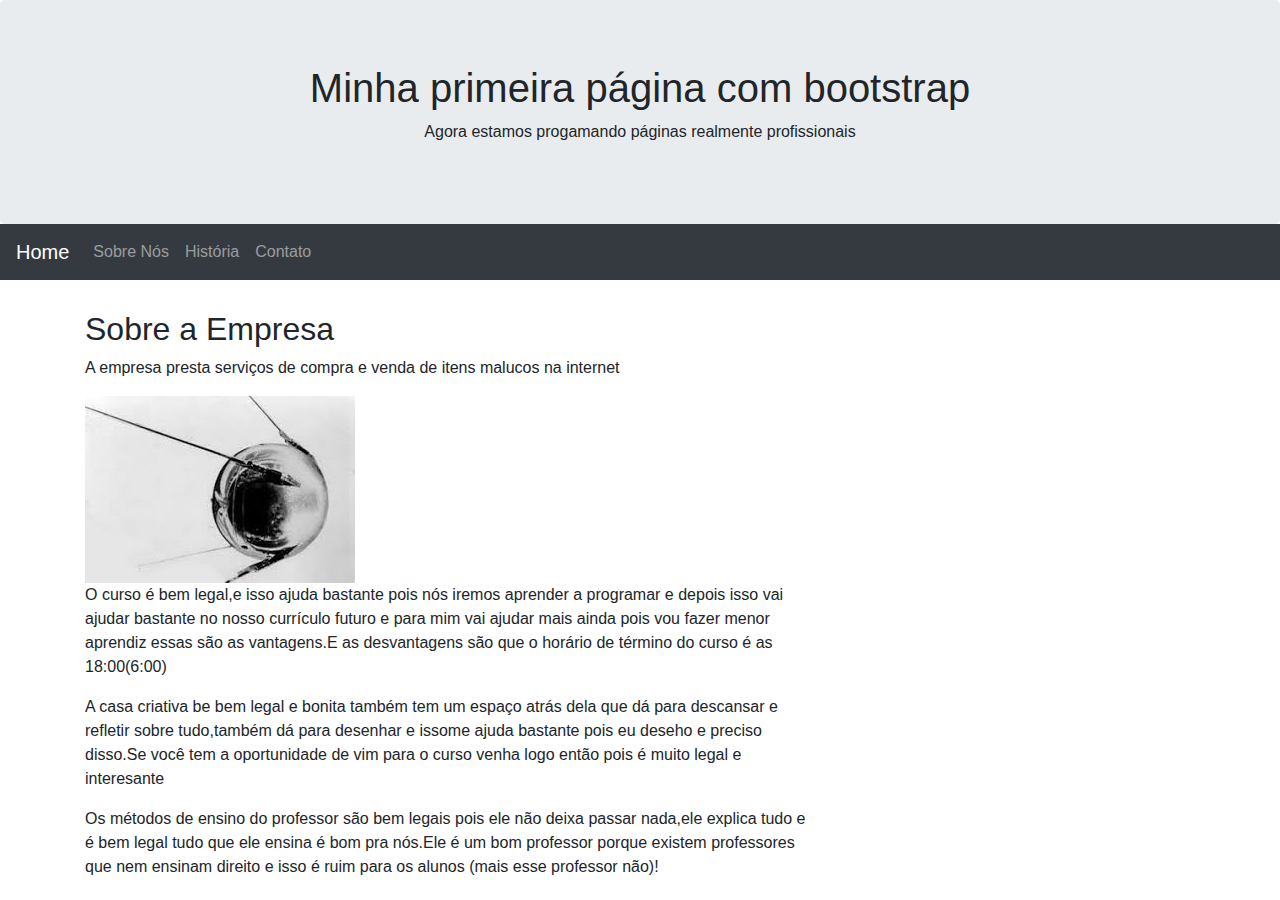
<file: index.html>
<!DOCTYPE html>
<html>
<head>
	<title>Página principal</title>
	<meta charset="utf-8">
  <meta name="viewport" content="width=device-width, initial-scale=1">
  <link rel="stylesheet" href="https://maxcdn.bootstrapcdn.com/bootstrap/4.1.0/css/bootstrap.min.css">
  <script src="https://ajax.googleapis.com/ajax/libs/jquery/3.3.1/jquery.min.js"></script>
  <script src="https://cdnjs.cloudflare.com/ajax/libs/popper.js/1.14.0/umd/popper.min.js"></script>
  <script src="https://maxcdn.bootstrapcdn.com/bootstrap/4.1.0/js/bootstrap.min.js"></script>
  <style>
  .fakeimg {
      height: 200px;
      background: #aaa;
  }
  </style>
</head>
<body>
	
	<div class="jumbotron text-center" style="margin-bottom:0">
		<h1> Minha primeira página com bootstrap </h1>
		<p> Agora estamos progamando páginas realmente profissionais </p>
	</div>
	<nav class="navbar navbar-expand-sm bg-dark navbar-dark">
		 <button class="navbar-toggler" type="button" data-toggle="collapse" data-target="#collapsibleNavbar">
    <span class="navbar-toggler-icon"></span>
  </button>
		<a class="navbar-brand" href="index.html">Home</a>
		<div class="collapse navbar-collapse" id="collapsibleNavbar">
			<ul class="navbar-nav">
			      <li class="nav-item">
			        <a class="nav-link" href="sobre.html"> Sobre Nós</a>
			      </li>
			      <li class="nav-item">
			        <a class="nav-link" href="historia.html"> História</a>
			      </li>
			      <li class="nav-item">
			        <a class="nav-link" href="contato.html"> Contato</a>
			      </li>    
    </ul>
	</div>

	</nav>
	  <div class="container" style="margin-top:30px">
        <div class="row">
      	<div class="col-sm-8">
      		<h2> Sobre a Empresa</h2>
      		<p> A empresa presta serviços de compra e venda de itens malucos na internet</p>
      		<img src="img/foguete1.jpg">
      		<p> O curso é bem legal,e isso ajuda bastante pois nós iremos aprender a programar e depois isso vai ajudar bastante no nosso currículo futuro e para mim vai ajudar mais ainda pois vou fazer menor aprendiz essas são as vantagens.E as desvantagens são que o horário de término do curso é as 18:00(6:00) </p>
      		<p> A casa criativa be bem legal e bonita também tem um espaço atrás dela que dá para descansar e refletir sobre tudo,também dá para desenhar e issome ajuda bastante pois eu deseho e preciso disso.Se você tem a oportunidade de vim para o curso venha logo então pois é muito legal e interesante </p>
      		<p> Os métodos de ensino do professor são bem legais pois ele não deixa passar nada,ele explica tudo e é bem legal tudo que ele ensina é bom pra nós.Ele é um bom professor porque existem professores que nem ensinam direito e isso é ruim para os alunos (mais esse professor não)! </p>


</body>
</html>
</file>
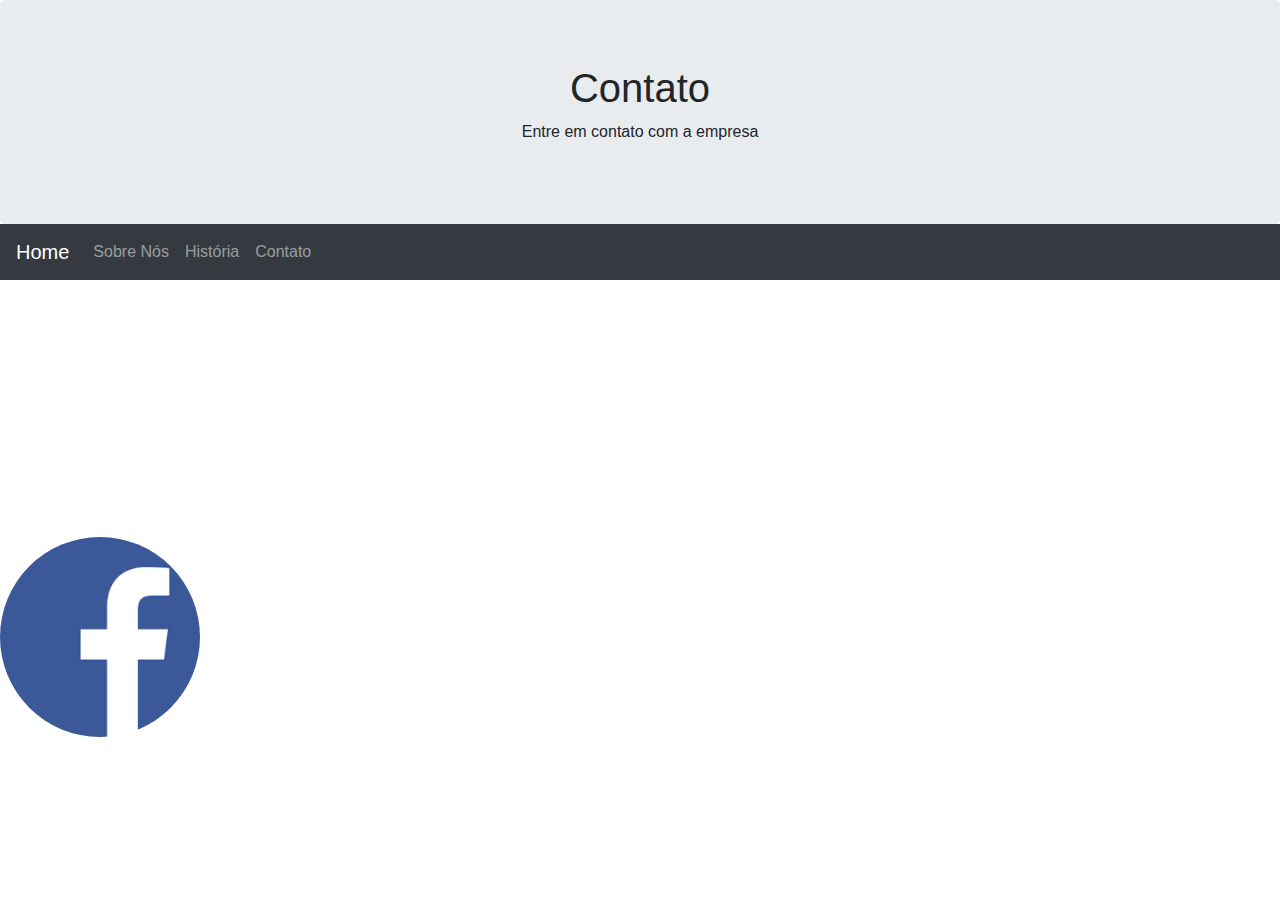
<file: contato.html>
<!DOCTYPE html>
<html>
<head>
	<link rel="stylesheet" type="text/css" href="css/estilo.css">
	<title> Contato</title>
	<meta charset="utf-8">
  <meta name="viewport" content="width=device-width, initial-scale=1">
  <link rel="stylesheet" href="https://maxcdn.bootstrapcdn.com/bootstrap/4.1.0/css/bootstrap.min.css">
  <script src="https://ajax.googleapis.com/ajax/libs/jquery/3.3.1/jquery.min.js"></script>
  <script src="https://cdnjs.cloudflare.com/ajax/libs/popper.js/1.14.0/umd/popper.min.js"></script>
  <script src="https://maxcdn.bootstrapcdn.com/bootstrap/4.1.0/js/bootstrap.min.js"></script>
  <style>
  .fakeimg {
      height: 200px;
      background: #aaa;
  }
  </style>
</head>
<body>
    <div class="jumbotron text-center" style="margin-bottom:0">
		<h1> Contato</h1>
		<p> Entre em contato com a empresa</p>
	</div>
	<nav class="navbar navbar-expand-sm bg-dark navbar-dark">
		 <button class="navbar-toggler" type="button" data-toggle="collapse" data-target="#collapsibleNavbar">
    <span class="navbar-toggler-icon"></span>
  </button>
		<a class="navbar-brand" href="index.html">Home</a>
		<div class="collapse navbar-collapse" id="collapsibleNavbar">
			<ul class="navbar-nav">
			      <li class="nav-item">
			        <a class="nav-link" href="sobre.html"> Sobre Nós</a>
			      </li>
			      <li class="nav-item">
			        <a class="nav-link" href="historia.html"> História</a>
			      </li>
			      <li class="nav-item">
			        <a class="nav-link" href="contato.html"> Contato</a>
			      </li>    
    </ul>
	</div>

	</nav>
	<iframe src="https://www.google.com/maps/embed?pb=!1m18!1m12!1m3!1d3750.5792990552923!2d-44.035246785688194!3d-19.94212564383495!2m3!1f0!2f0!3f0!3m2!1i1024!2i768!4f13.1!3m3!1m2!1s0xa695e949f19e3f%3A0x1df4dd0676b4d0c8!2sCasa+Criativa!5e0!3m2!1spt-BR!2sbr!4v1527713158090" width="400" height="250" frameborder="0" style=
	border:0" allowfullscreen></iframe>
    <br>
	<a href="https://pt-br.facebook.com/CasaCriativaContagem/" target="_black">
		<img id="logoface" src="img/logoface.png">
	</a>


</body>
</html>
</file>
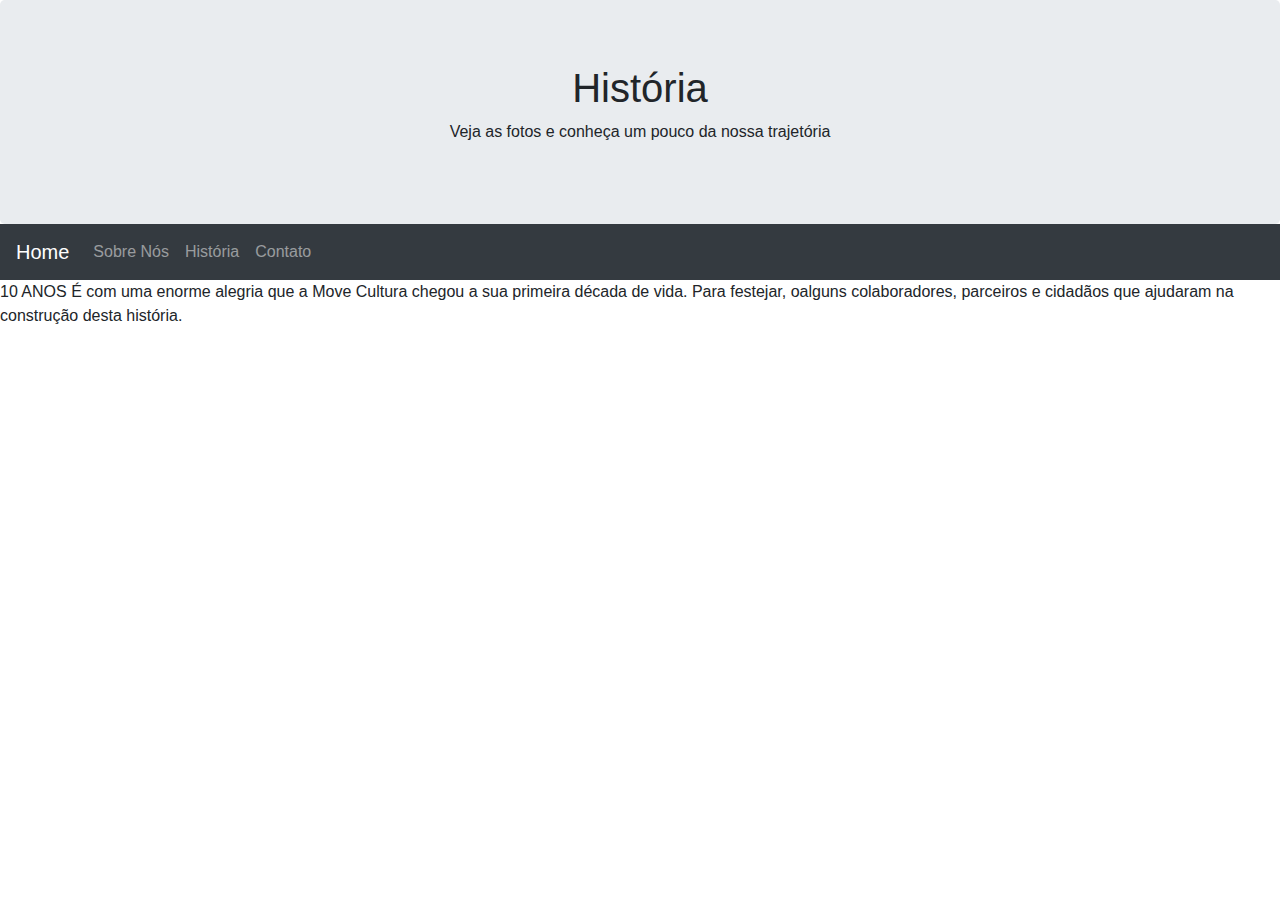
<file: historia.html>
<!DOCTYPE html>
<html>
<head>
	<title> História</title>
	<meta charset="utf-8">
  <meta name="viewport" content="width=device-width, initial-scale=1">
  <link rel="stylesheet" href="https://maxcdn.bootstrapcdn.com/bootstrap/4.1.0/css/bootstrap.min.css">
  <script src="https://ajax.googleapis.com/ajax/libs/jquery/3.3.1/jquery.min.js"></script>
  <script src="https://cdnjs.cloudflare.com/ajax/libs/popper.js/1.14.0/umd/popper.min.js"></script>
  <script src="https://maxcdn.bootstrapcdn.com/bootstrap/4.1.0/js/bootstrap.min.js"></script>
  <style>
  .fakeimg {
      height: 200px;
      background: #aaa;
  }
  </style>
</head>
<body>
	<div class="jumbotron text-center" style="margin-bottom:0">
		<h1> História </h1>
		<p> Veja as fotos e conheça um pouco da nossa trajetória </p>
	</div>
	<nav class="navbar navbar-expand-sm bg-dark navbar-dark">
		 <button class="navbar-toggler" type="button" data-toggle="collapse" data-target="#collapsibleNavbar">
    <span class="navbar-toggler-icon"></span>
  </button>
		<a class="navbar-brand" href="index.html">Home</a>
		<div class="collapse navbar-collapse" id="collapsibleNavbar">
			<ul class="navbar-nav">
			      <li class="nav-item">
			        <a class="nav-link" href="sobre.html"> Sobre Nós</a>
			      </li>
			      <li class="nav-item">
			        <a class="nav-link" href="historia.html"> História</a>
			      </li>
			      <li class="nav-item">
			        <a class="nav-link" href="contato.html"> Contato</a>
			      </li>    
    </ul>
	</div>
	</nav>
	<p>10 ANOS É com uma enorme alegria que a Move Cultura chegou a sua primeira década de vida. Para festejar, oalguns colaboradores, parceiros e cidadãos que ajudaram na construção desta história.</p> 

</body>
</html>
</file>
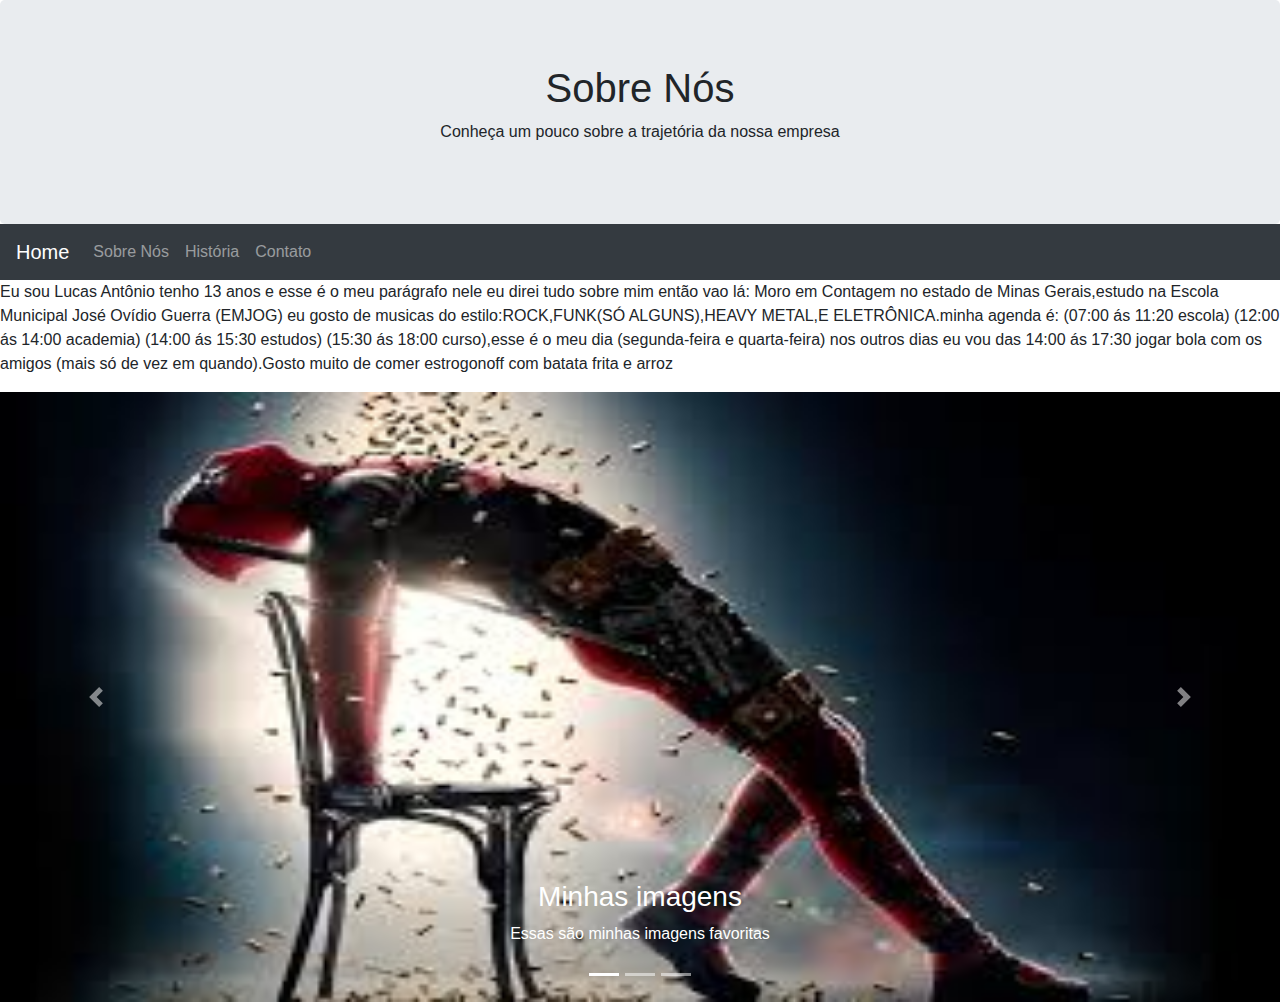
<file: sobre.html>
<!DOCTYPE html>
<html>
<head>
	<title> Sobre Nós</title>
	<meta charset="utf-8">
  <meta name="viewport" content="width=device-width, initial-scale=1">
  <link rel="stylesheet" href="https://maxcdn.bootstrapcdn.com/bootstrap/4.1.0/css/bootstrap.min.css">
  <script src="https://ajax.googleapis.com/ajax/libs/jquery/3.3.1/jquery.min.js"></script>
  <script src="https://cdnjs.cloudflare.com/ajax/libs/popper.js/1.14.0/umd/popper.min.js"></script>
  <script src="https://maxcdn.bootstrapcdn.com/bootstrap/4.1.0/js/bootstrap.min.js"></script>
  <style>
  .fakeimg {
      height: 200px;
      background: #aaa;
  }
  </style>

</head>
<body>
	<div class="jumbotron text-center" style="margin-bottom:0">
		<h1> Sobre Nós</h1>
		<p> Conheça um pouco sobre a trajetória da nossa empresa</p>
	</div>
	<nav class="navbar navbar-expand-sm bg-dark navbar-dark">
		 <button class="navbar-toggler" type="button" data-toggle="collapse" data-target="#collapsibleNavbar">
    <span class="navbar-toggler-icon"></span>
  </button>
		<a class="navbar-brand" href="index.html">Home</a>
		<div class="collapse navbar-collapse" id="collapsibleNavbar">
			<ul class="navbar-nav">
			      <li class="nav-item">
			        <a class="nav-link" href="sobre.html"> Sobre Nós</a>
			      </li>
			      <li class="nav-item">
			        <a class="nav-link" href="historia.html"> História</a>
			      </li>
			      <li class="nav-item">
			        <a class="nav-link" href="contato.html"> Contato</a>
			      </li>    
    </ul>
	</div>

	</nav>
    </ul>
	</div>
	<p> Eu sou Lucas Antônio tenho 13 anos e esse é o meu parágrafo nele eu direi tudo sobre mim então vao lá: Moro em Contagem no estado de Minas Gerais,estudo na Escola Municipal José Ovídio Guerra (EMJOG) eu gosto de musicas do estilo:ROCK,FUNK(SÓ ALGUNS),HEAVY METAL,E ELETRÔNICA.minha agenda é: (07:00 ás 11:20 escola) (12:00 ás 14:00 academia) (14:00 ás 15:30 estudos) (15:30 ás 18:00 curso),esse é o meu dia (segunda-feira e quarta-feira) nos outros dias eu vou das 14:00 ás 17:30 jogar bola com os amigos (mais só de vez em quando).Gosto muito de comer estrogonoff com batata frita e arroz </p>

	<div id="demo" class="carousel slide" data-ride="carousel">
  <ul class="carousel-indicators">
    <li data-target="#demo" data-slide-to="0" class="active"></li>
    <li data-target="#demo" data-slide-to="1"></li>
    <li data-target="#demo" data-slide-to="2"></li>
  </ul>
  <div class="carousel-inner">
    <div class="carousel-item active">
      <img src="img/dead.jpg" alt="Deadpool" width="1320" height="610">
      <div class="carousel-caption">
        <h3>Minhas imagens</h3>
        <p>Essas são minhas imagens favoritas</p>
      </div>   
    </div>
    <div class="carousel-item">
      <img src="img/sonicpreto.jpg" alt="Sonic N3GR0" width="1320" height="610">
      <div class="carousel-caption">
        <h3>Minhas imagens</h3>
        <p>Essas são minhas imagens favoritas</p>
      </div>   
    </div>
    <div class="carousel-item">
      <img src="img/flash.jpg" alt="Flash" width="1320" height="610">
      <div class="carousel-caption">
        <h3>Minhas imagens</h3>
        <p>Essas são minhas imagens favoritas</p>
      </div>   
    </div>
  </div>

   <a class="carousel-control-prev" href="#demo" data-slide="prev">
    <span class="carousel-control-prev-icon"></span>
  </a>
  <a class="carousel-control-next" href="#demo" data-slide="next">
    <span class="carousel-control-next-icon"></span>
  </a>
</div>


</body>
</html>
</file>
<file: css/estilo.css>
#logoface {
	border-radius: 50%;																																																				
	width: 200px;
	height: 200px;
}
p{
	text-align: center; 

}
</file>
